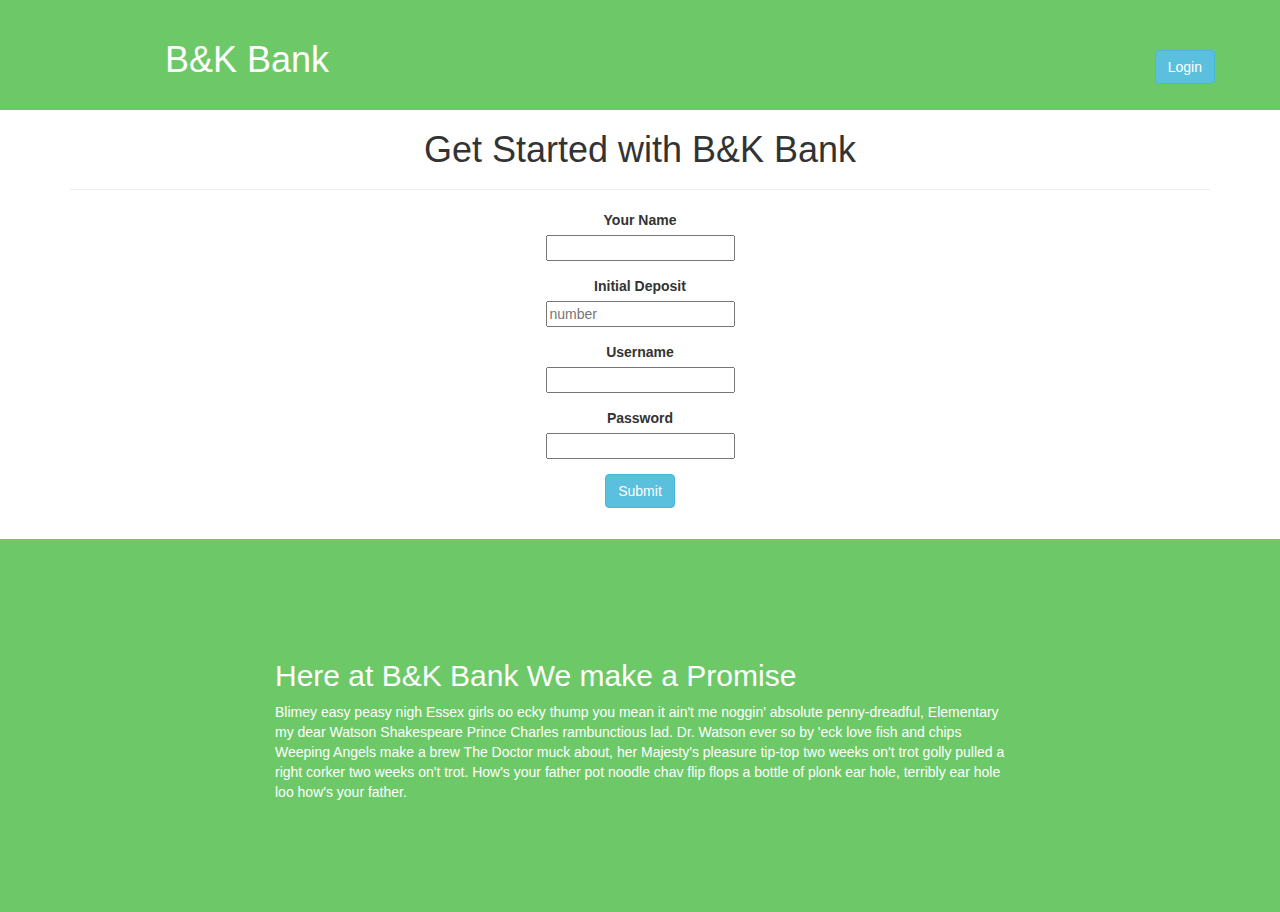
<file: index.html>
<!DOCTYPE html>
<html>
  <head>
  <link href="css/bootstrap.css" rel="stylesheet" type="text/css">
    <link href="css/styles.css" rel="stylesheet" type="text/css">
    <script src="js/jquery-1.11.2.js"></script>
    <script src="js/scripts.js"></script>
    <title>B&K Bank</title>
  </head>
  <body>
    <div class="row header">
      <div class="col-sm-5 title">
        <h1>
          <a href="index.html">
            B&K Bank
          </a>
        </h1>
      </div>
      <div class="col-sm-5 login">
          <button type="submit" class="btn btn-info">Login</button>
      </div>
    </div>
    <div class="container">
      <div class="row">
        <div class="col-md-12">
          <h1>Get Started with B&K Bank</h1>
          <hr>
          <form id="create">
            <div class="form-group">
              <label for="name">Your Name</label>
              <br>
              <input id="name" type="text" required>
            </div>
            <div class="form-group">
              <label for="initial">Initial Deposit</label>
              <br>
              <input id="initial" type="number" placeholder="number" required>
            </div>
            <div class="form-group">
              <label for="user">Username</label>
              <br>
              <input id="user" type="text" required>
            </div>
            <div class="form-group">
              <label for="pass">Password</label>
              <br>
              <input id="pass" type="text" required>
            </div>
            <button type="submit" class="btn btn-info">Submit</button>

          </form>
        </div>
        <div class="col-md-12 signin">
          <form id="signin">
            <h2>Sign In</h2>
            <div class="form-group">
              <label for="username">Username</label>
              <br>
              <input id="username" type="text" placeholder="bnkUser" required>
            </div>
            <div class="form-group">
              <label for="password">Password</label>
              <br>
              <input id="password" type="text" placeholder="p1a2s3s4" required>
            </div>
            <button type="submit" class="btn btn-info">Submit</button>
          </form>
          <p>
            (This is just for validating imput. Use this username and password:   username: bnkUser, p1a2s3s4)
          </p>
        </div>
        <div class="col-md-6" class="managed">
            <!-- Change this id -->
          <form id="manage">
            <div class="form-group">
              <label for="deposit">Deposit</label>
              <br>
              <input id="deposit" type="number" required>
            </div>
            <button type="submit" class="btn btn-info">Submit</button>
          </form>
          <form id="withdraw">
            <div class="form-group">
              <label for="withdraw">Withdraw</label>
              <br>
              <input id="withdraw" type="number" required>
            </div>
            <button type="submit" class="btn btn-info">Submit</button>
          </form>
        </div>
        <div class="account col-md-6">
          <div class="row">
            <h2>Hello <span class="display"></span></h2>
            <h3>Your Account Balance is:</h2>
            <h1 class="balance"></h1>
          </div>
        </div>
      </div>
    </div>
    <div class="row about-us">
      <div class="col-md-2">&nbsp</div>
      <div class="col-md-8">
        <h2>Here at B&K Bank We make a Promise</h2>
        <p>
          Blimey easy peasy nigh Essex girls oo ecky thump you mean it ain't me noggin' absolute penny-dreadful, Elementary my dear Watson Shakespeare Prince Charles rambunctious lad. Dr. Watson ever so by 'eck love fish and chips Weeping Angels make a brew The Doctor muck about, her Majesty's pleasure tip-top two weeks on't trot golly pulled a right corker two weeks on't trot. How's your father pot noodle chav flip flops a bottle of plonk ear hole, terribly ear hole loo how's your father.
        </p>
      </div>
    </div>
  </body>
</html>
</file>
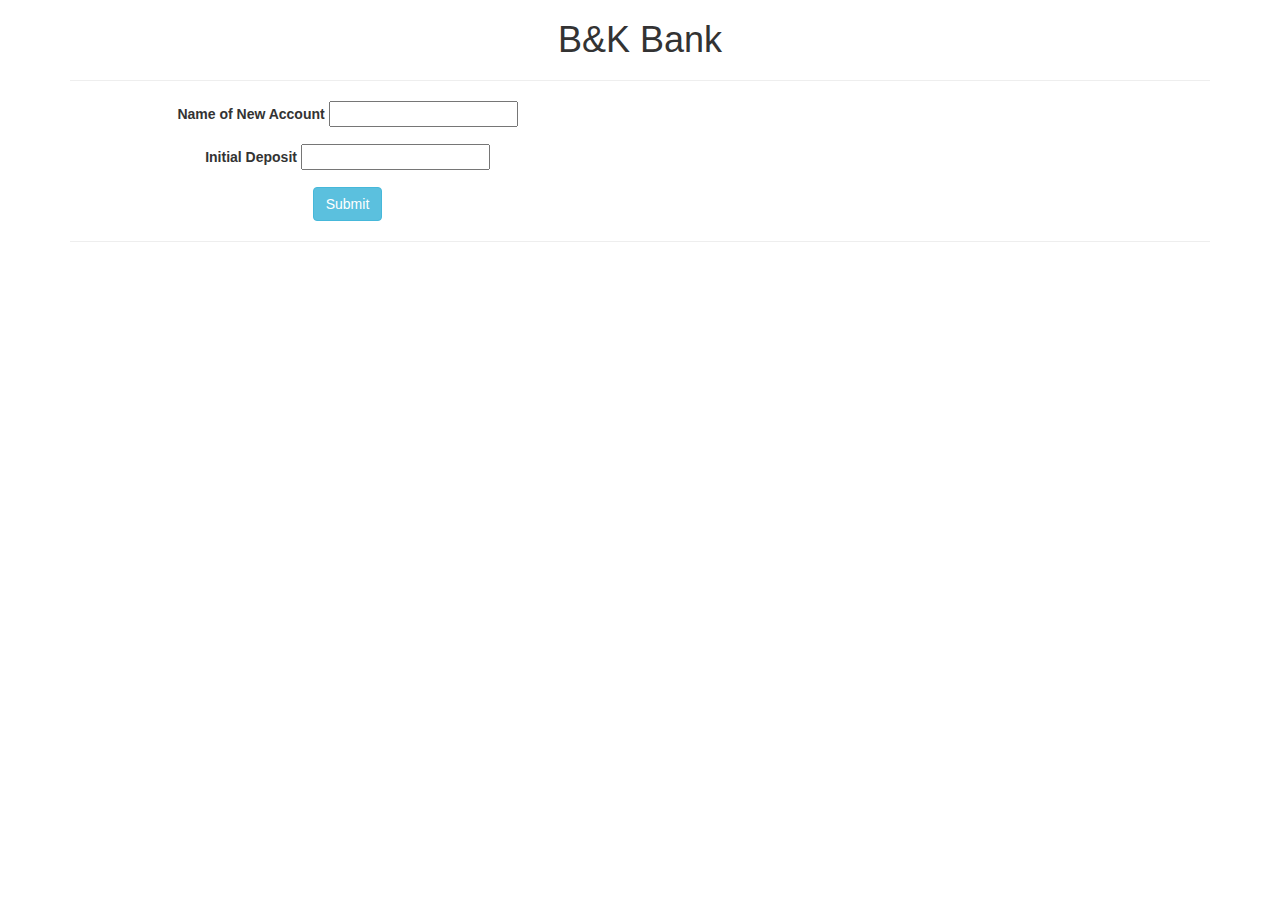
<file: account.html>
<!DOCTYPE html>
<html>
  <head>
  <link href="css/bootstrap.css" rel="stylesheet" type="text/css">
    <link href="css/styles.css" rel="stylesheet" type="text/css">
    <script src="js/jquery-1.11.2.js"></script>
    <script src="js/scripts.js"></script>
    <title>B&K HomieBank</title>
  </head>
  <body>
      <div class="container">
          <h1>B&K Bank</h1>
          <hr/>
          <div class="row">
              <div class="col-md-6">
                  <form id="create">
                    <div class="form-group">
                      <label for="name">Name of New Account</label>
                      <input id="name" type="text" required>
                    </div>
                    <div class="form-group">
                      <label for="initial">Initial Deposit</label>
                      <input id="initial" type="number" required>
                    </div>
                    <button type="submit" class="btn btn-info">Submit</button>
                  </form>
              </div>
              <div class="col-md-6">
                <form id="manage">
                  <div class="form-group">
                    <label for="deposit">Deposit</label>
                    <input id="deposit" type="number" required>
                  </div>
                  <button type="submit" class="btn btn-info">Submit</button>
                </form>
                <form id="withdraw">
                  <div class="form-group">
                    <label for="withdraw">Withdraw</label>
                    <input id="withdraw" type="number" required>
                  </div>
                  <button type="submit" class="btn btn-info">Submit</button>
                </form>
            </div>
          </div>
          <hr/>
          <div class="account">
            <div class="row">
              <h3>Your Account Balance is:</h2>
              <h1 class="balance"></h1>
            </div>
          </div>
      </div>
  </body>
</html>
</file>
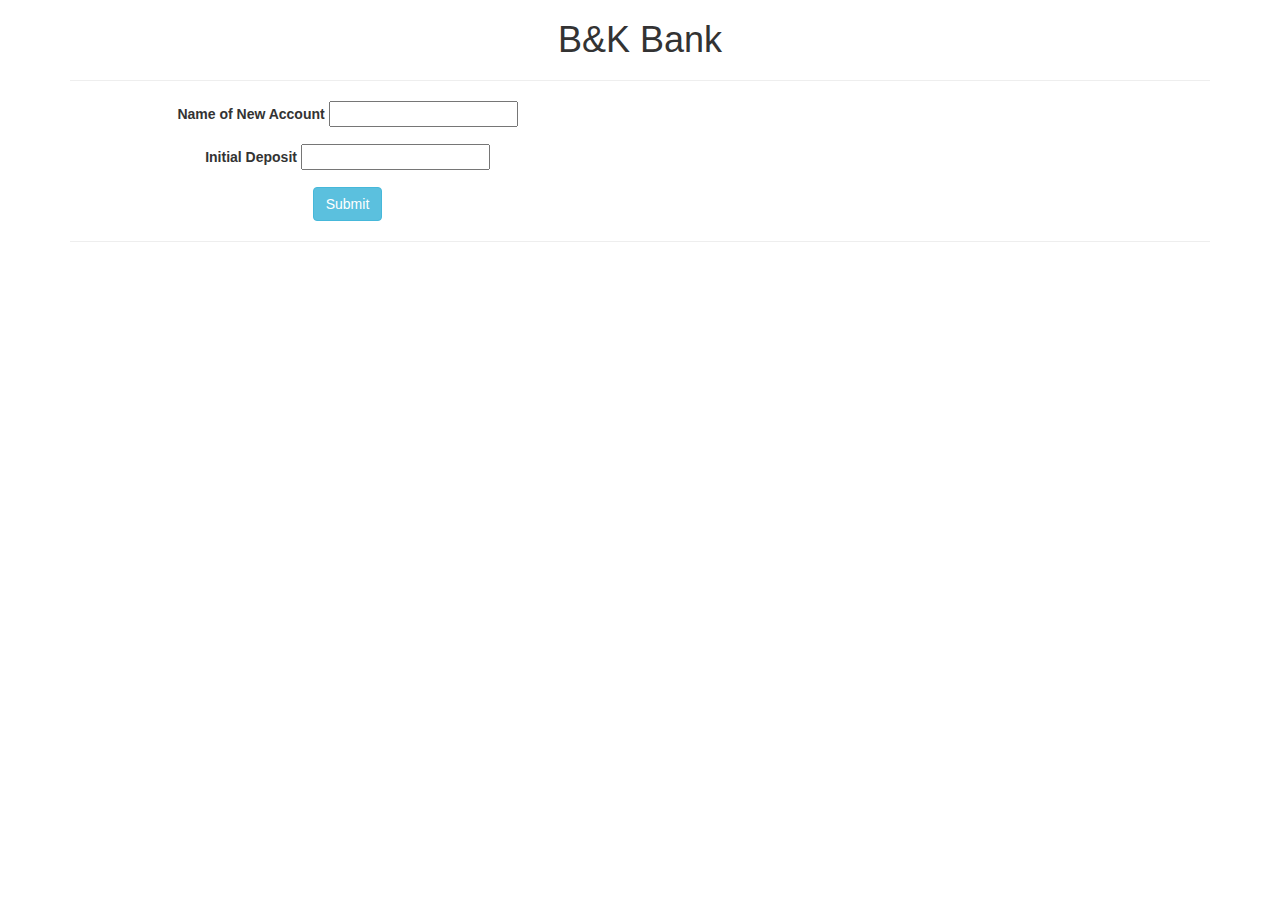
<file: bank.html>
<!DOCTYPE html>
<html>
  <head>
  <link href="css/bootstrap.css" rel="stylesheet" type="text/css">
    <link href="css/styles.css" rel="stylesheet" type="text/css">
    <script src="js/jquery-1.11.2.js"></script>
    <script src="js/scripts.js"></script>
    <title>B&K HomieBank</title>
  </head>
  <body>
      <div class="container">
          <h1>B&K Bank</h1>
          <hr/>
          <div class="row">
              <div class="col-md-6">
                  <form id="create">
                    <div class="form-group">
                      <label for="name">Name of New Account</label>
                      <input id="name" type="text" required>
                    </div>
                    <div class="form-group">
                      <label for="initial">Initial Deposit</label>
                      <input id="initial" type="number" required>
                    </div>
                    <button type="submit" class="btn btn-info">Submit</button>
                  </form>
              </div>
              <div class="col-md-6">
                <form id="manage">
                  <div class="form-group">
                    <label for="deposit">Deposit</label>
                    <input id="desosit" type="number" required>
                  </div>
                  <div class="form-group">
                    <label for="withdraw">Withdraw</label>
                    <input id="withdraw" type="number" required>
                  </div>
                  <button type="submit" class="btn btn-info">Submit</button>
                </form>
            </div>
          </div>
          <hr/>
          <div class="account">
            <div class="row">
              <h3>Your Account Balance is:</h2>
              <h1 class="balance"></h1>
            </div>
          </div>
      </div>
  </body>
</html>
</file>
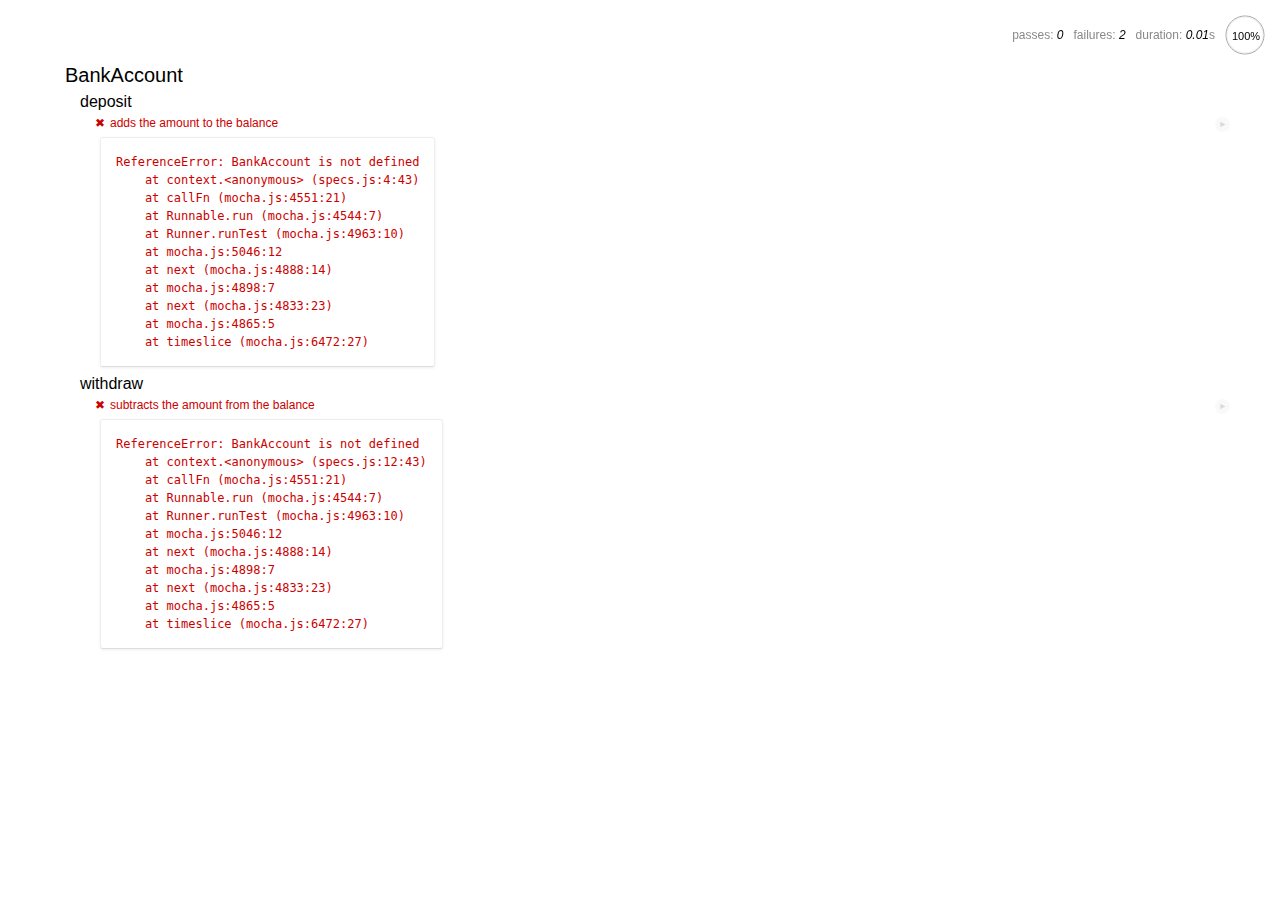
<file: spec/spec-runner.html>
<html>
<head>
  <title>Mocha spec runner</title>
  <link rel="stylesheet" href="mocha.css">
</head>
<body>
  <div id="mocha"></div>
  <script src="../js/jquery-1.11.2.js"></script>
  <script src="../js/scripts.js"></script>
  <script src="mocha.js"></script>
  <script src="chai.js"></script>
  <script>mocha.setup('bdd');</script>
  <script src="specs.js"></script>
  <script>
    expect = chai.expect;
    mocha.checkLeaks();
    mocha.globals(['jQuery']);
    mocha.run();
  </script>
</body>
</html>
</file>
<file: css/styles.css>
.header{
  padding: 20px 50px;
  width: 100%;
  background-color: #6DC968;
  color: white;
  margin:0;
}
.about-us{
  width: 100%;
  background-color: #6DC968;
  color: white;
  margin:0;
  padding: 100px 70px;
}

.title{
  margin-left: 50px;
  color: white;
}
.title h1 a{
  margin-left: 50px;
  color: white;
}

.login{
  margin-top: 30px;
  float: right;
  text-align: right;
}

.container{
  text-align: center;
  margin-bottom: 30px;
}
</file>
<file: spec/mocha.css>
@charset "utf-8";

body {
  margin:0;
}

#mocha {
  font: 20px/1.5 "Helvetica Neue", Helvetica, Arial, sans-serif;
  margin: 60px 50px;
}

#mocha ul,
#mocha li {
  margin: 0;
  padding: 0;
}

#mocha ul {
  list-style: none;
}

#mocha h1,
#mocha h2 {
  margin: 0;
}

#mocha h1 {
  margin-top: 15px;
  font-size: 1em;
  font-weight: 200;
}

#mocha h1 a {
  text-decoration: none;
  color: inherit;
}

#mocha h1 a:hover {
  text-decoration: underline;
}

#mocha .suite .suite h1 {
  margin-top: 0;
  font-size: .8em;
}

#mocha .hidden {
  display: none;
}

#mocha h2 {
  font-size: 12px;
  font-weight: normal;
  cursor: pointer;
}

#mocha .suite {
  margin-left: 15px;
}

#mocha .test {
  margin-left: 15px;
  overflow: hidden;
}

#mocha .test.pending:hover h2::after {
  content: '(pending)';
  font-family: arial, sans-serif;
}

#mocha .test.pass.medium .duration {
  background: #c09853;
}

#mocha .test.pass.slow .duration {
  background: #b94a48;
}

#mocha .test.pass::before {
  content: '✓';
  font-size: 12px;
  display: block;
  float: left;
  margin-right: 5px;
  color: #00d6b2;
}

#mocha .test.pass .duration {
  font-size: 9px;
  margin-left: 5px;
  padding: 2px 5px;
  color: #fff;
  -webkit-box-shadow: inset 0 1px 1px rgba(0,0,0,.2);
  -moz-box-shadow: inset 0 1px 1px rgba(0,0,0,.2);
  box-shadow: inset 0 1px 1px rgba(0,0,0,.2);
  -webkit-border-radius: 5px;
  -moz-border-radius: 5px;
  -ms-border-radius: 5px;
  -o-border-radius: 5px;
  border-radius: 5px;
}

#mocha .test.pass.fast .duration {
  display: none;
}

#mocha .test.pending {
  color: #0b97c4;
}

#mocha .test.pending::before {
  content: '◦';
  color: #0b97c4;
}

#mocha .test.fail {
  color: #c00;
}

#mocha .test.fail pre {
  color: black;
}

#mocha .test.fail::before {
  content: '✖';
  font-size: 12px;
  display: block;
  float: left;
  margin-right: 5px;
  color: #c00;
}

#mocha .test pre.error {
  color: #c00;
  max-height: 300px;
  overflow: auto;
}

/**
 * (1): approximate for browsers not supporting calc
 * (2): 42 = 2*15 + 2*10 + 2*1 (padding + margin + border)
 *      ^^ seriously
 */
#mocha .test pre {
  display: block;
  float: left;
  clear: left;
  font: 12px/1.5 monaco, monospace;
  margin: 5px;
  padding: 15px;
  border: 1px solid #eee;
  max-width: 85%; /*(1)*/
  max-width: calc(100% - 42px); /*(2)*/
  word-wrap: break-word;
  border-bottom-color: #ddd;
  -webkit-border-radius: 3px;
  -webkit-box-shadow: 0 1px 3px #eee;
  -moz-border-radius: 3px;
  -moz-box-shadow: 0 1px 3px #eee;
  border-radius: 3px;
}

#mocha .test h2 {
  position: relative;
}

#mocha .test a.replay {
  position: absolute;
  top: 3px;
  right: 0;
  text-decoration: none;
  vertical-align: middle;
  display: block;
  width: 15px;
  height: 15px;
  line-height: 15px;
  text-align: center;
  background: #eee;
  font-size: 15px;
  -moz-border-radius: 15px;
  border-radius: 15px;
  -webkit-transition: opacity 200ms;
  -moz-transition: opacity 200ms;
  transition: opacity 200ms;
  opacity: 0.3;
  color: #888;
}

#mocha .test:hover a.replay {
  opacity: 1;
}

#mocha-report.pass .test.fail {
  display: none;
}

#mocha-report.fail .test.pass {
  display: none;
}

#mocha-report.pending .test.pass,
#mocha-report.pending .test.fail {
  display: none;
}
#mocha-report.pending .test.pass.pending {
  display: block;
}

#mocha-error {
  color: #c00;
  font-size: 1.5em;
  font-weight: 100;
  letter-spacing: 1px;
}

#mocha-stats {
  position: fixed;
  top: 15px;
  right: 10px;
  font-size: 12px;
  margin: 0;
  color: #888;
  z-index: 1;
}

#mocha-stats .progress {
  float: right;
  padding-top: 0;
}

#mocha-stats em {
  color: black;
}

#mocha-stats a {
  text-decoration: none;
  color: inherit;
}

#mocha-stats a:hover {
  border-bottom: 1px solid #eee;
}

#mocha-stats li {
  display: inline-block;
  margin: 0 5px;
  list-style: none;
  padding-top: 11px;
}

#mocha-stats canvas {
  width: 40px;
  height: 40px;
}

#mocha code .comment { color: #ddd; }
#mocha code .init { color: #2f6fad; }
#mocha code .string { color: #5890ad; }
#mocha code .keyword { color: #8a6343; }
#mocha code .number { color: #2f6fad; }

@media screen and (max-device-width: 480px) {
  #mocha {
    margin: 60px 0px;
  }

  #mocha #stats {
    position: absolute;
  }
}
</file>
